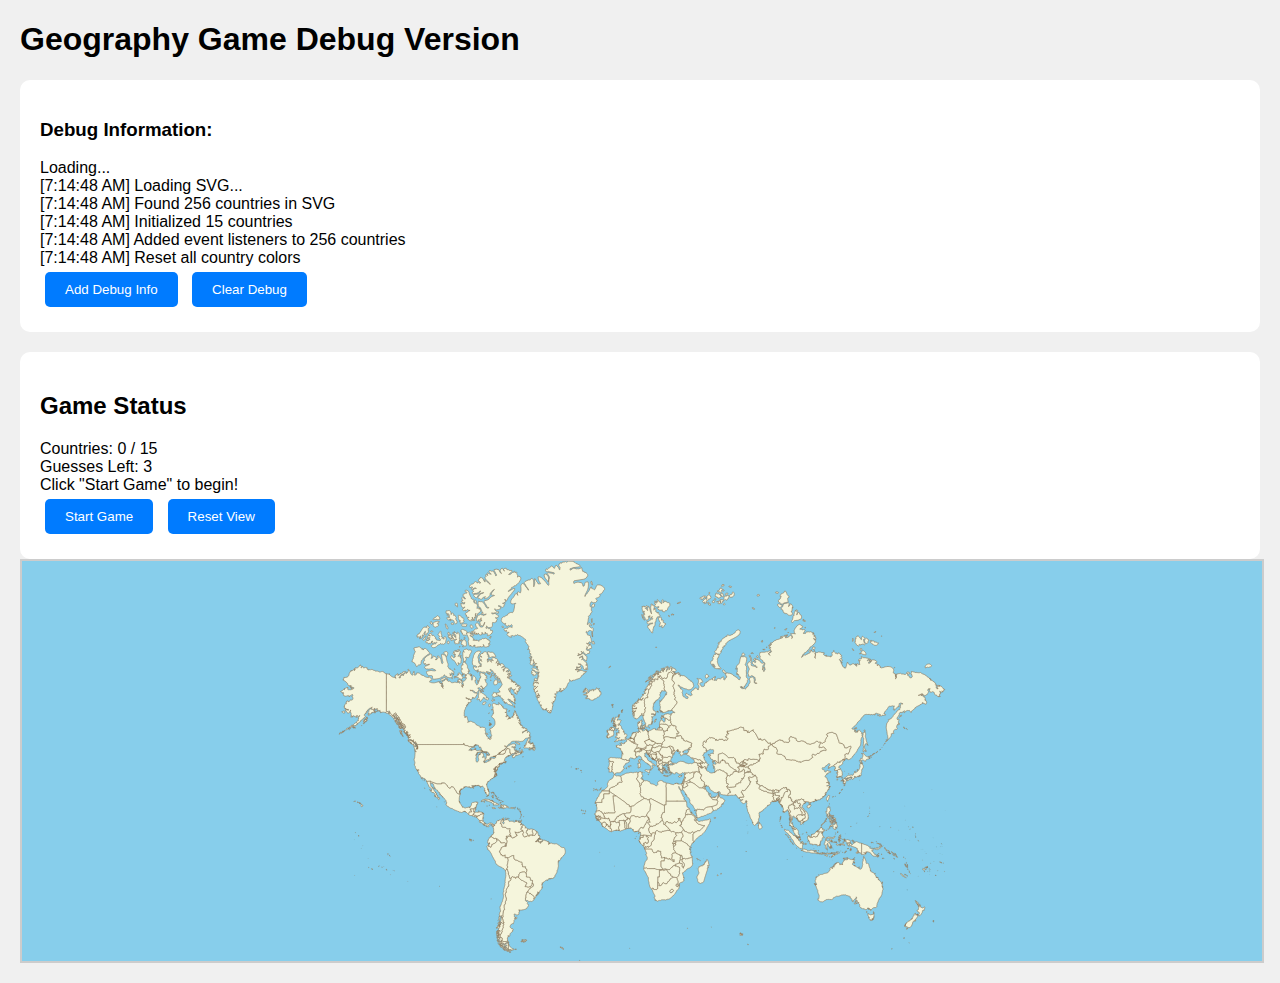
<file: debug.html>
<!DOCTYPE html>
<html lang="en">
<head>
    <meta charset="UTF-8">
    <meta name="viewport" content="width=device-width, initial-scale=1.0">
    <title>Geography Game Debug</title>
    <style>
        body { font-family: Arial, sans-serif; margin: 20px; background: #f0f0f0; }
        .debug-panel { background: white; padding: 20px; margin: 20px 0; border-radius: 10px; }
        .game-container { background: white; padding: 20px; border-radius: 10px; }
        .map-wrapper { width: 100%; height: 400px; border: 2px solid #ccc; background: #87CEEB; }
        #worldMap { width: 100%; height: 100%; }
        .country { fill: #F5F5DC; stroke: #8B7355; stroke-width: 1; cursor: pointer; }
        .country:hover { fill: #FFD700; stroke: #FF8C00; stroke-width: 2; }
        .country.correct { fill: #4CAF50; stroke: #2E7D32; stroke-width: 2; }
        .country.incorrect { fill: #f44336; stroke: #D32F2F; stroke-width: 2; }
        button { margin: 5px; padding: 10px 20px; background: #007bff; color: white; border: none; border-radius: 5px; cursor: pointer; }
        button:hover { background: #0056b3; }
        .debug-info { background: #e8f4fd; padding: 10px; margin: 10px 0; border-radius: 5px; }
    </style>
</head>
<body>
    <h1>Geography Game Debug Version</h1>
    
    <div class="debug-panel">
        <h3>Debug Information:</h3>
        <div id="debugInfo">Loading...</div>
        <button onclick="addDebugInfo('Manual debug info added')">Add Debug Info</button>
        <button onclick="clearDebugInfo()">Clear Debug</button>
    </div>
    
    <div class="game-container">
        <h2>Game Status</h2>
        <div>Countries: <span id="countriesGuessed">0</span> / <span id="totalCountries">0</span></div>
        <div>Guesses Left: <span id="guesses">3</span></div>
        <div id="prompt">Click "Start Game" to begin!</div>
        <button id="startBtn">Start Game</button>
        <button id="nextBtn" style="display: none;">Next Country</button>
        <button id="resetView">Reset View</button>
        <div id="feedback"></div>
    </div>
    
    <div class="map-wrapper" id="mapWrapper">
        <svg id="worldMap" viewBox="0 0 1009.6727 665.96301">
            <!-- SVG content will be loaded here -->
        </svg>
    </div>

    <script>
        // Debug functions
        function addDebugInfo(message) {
            const debugInfo = document.getElementById('debugInfo');
            const timestamp = new Date().toLocaleTimeString();
            debugInfo.innerHTML += `<div>[${timestamp}] ${message}</div>`;
            console.log(`[${timestamp}] ${message}`);
        }
        
        function clearDebugInfo() {
            document.getElementById('debugInfo').innerHTML = 'Debug cleared';
        }
        
        // Game state
        let currentCountry = null;
        let countriesGuessed = 0;
        let totalCountries = 0;
        let guessesLeft = 3;
        let gameActive = false;
        let availableCountries = [];
        let guessedCountries = new Set();
        
        // DOM elements
        const startBtn = document.getElementById('startBtn');
        const nextBtn = document.getElementById('nextBtn');
        const prompt = document.getElementById('prompt');
        const countriesGuessedElement = document.getElementById('countriesGuessed');
        const totalCountriesElement = document.getElementById('totalCountries');
        const guessesElement = document.getElementById('guesses');
        const feedback = document.getElementById('feedback');
        const mapWrapper = document.getElementById('mapWrapper');
        const worldMap = document.getElementById('worldMap');
        const resetViewBtn = document.getElementById('resetView');
        
        // Country name mapping (simplified for testing)
        const countryNames = {
            'US': 'United States', 'CA': 'Canada', 'MX': 'Mexico', 'BR': 'Brazil', 'AR': 'Argentina',
            'GB': 'United Kingdom', 'FR': 'France', 'DE': 'Germany', 'IT': 'Italy', 'ES': 'Spain',
            'RU': 'Russia', 'CN': 'China', 'IN': 'India', 'JP': 'Japan', 'AU': 'Australia'
        };
        
        // Load SVG content
        async function loadSVG() {
            try {
                addDebugInfo('Loading SVG...');
                const response = await fetch('world.svg');
                const svgText = await response.text();
                
                const parser = new DOMParser();
                const svgDoc = parser.parseFromString(svgText, 'image/svg+xml');
                const paths = svgDoc.querySelectorAll('path');
                
                addDebugInfo(`Found ${paths.length} countries in SVG`);
                
                // Add paths to our SVG
                paths.forEach(path => {
                    const newPath = document.createElementNS('http://www.w3.org/2000/svg', 'path');
                    newPath.setAttribute('d', path.getAttribute('d'));
                    newPath.setAttribute('title', path.getAttribute('title'));
                    newPath.setAttribute('id', path.getAttribute('id'));
                    newPath.classList.add('country');
                    newPath.style.fill = '#F5F5DC';
                    newPath.style.stroke = '#8B7355';
                    newPath.style.strokeWidth = '1';
                    worldMap.appendChild(newPath);
                });
                
                // Initialize countries array
                availableCountries = Object.keys(countryNames);
                totalCountries = availableCountries.length;
                totalCountriesElement.textContent = totalCountries;
                
                addDebugInfo(`Initialized ${totalCountries} countries`);
                
                // Add event listeners
                addCountryEventListeners();
                resetAllCountryColors();
                
            } catch (error) {
                addDebugInfo(`Error loading SVG: ${error.message}`);
                createFallbackMap();
            }
        }
        
        function createFallbackMap() {
            addDebugInfo('Creating fallback map...');
            const fallbackCountries = [
                { id: 'US', title: 'United States', d: 'M 100,200 L 300,200 L 300,300 L 100,300 Z' },
                { id: 'CA', title: 'Canada', d: 'M 100,100 L 300,100 L 300,200 L 100,200 Z' },
                { id: 'MX', title: 'Mexico', d: 'M 100,300 L 300,300 L 300,400 L 100,400 Z' }
            ];
            
            fallbackCountries.forEach(country => {
                const path = document.createElementNS('http://www.w3.org/2000/svg', 'path');
                path.setAttribute('d', country.d);
                path.setAttribute('title', country.title);
                path.setAttribute('id', country.id);
                path.classList.add('country');
                path.style.fill = '#F5F5DC';
                path.style.stroke = '#8B7355';
                path.style.strokeWidth = '1';
                worldMap.appendChild(path);
            });
            
            availableCountries = fallbackCountries.map(c => c.id);
            totalCountries = availableCountries.length;
            totalCountriesElement.textContent = totalCountries;
            addCountryEventListeners();
            resetAllCountryColors();
            addDebugInfo('Fallback map created');
        }
        
        function addCountryEventListeners() {
            const countryPaths = document.querySelectorAll('.country');
            countryPaths.forEach(path => {
                path.addEventListener('click', handleCountryClick);
                path.addEventListener('mouseenter', handleCountryHover);
                path.addEventListener('mouseleave', handleCountryLeave);
            });
            addDebugInfo(`Added event listeners to ${countryPaths.length} countries`);
        }
        
        function handleCountryClick(event) {
            if (!gameActive) {
                addDebugInfo('Game not active, ignoring click');
                return;
            }
            
            const countryId = event.target.id;
            const countryName = countryNames[countryId];
            
            if (!countryName) {
                addDebugInfo(`No country name found for ID: ${countryId}`);
                return;
            }
            
            addDebugInfo(`Clicked country: ${countryName} (ID: ${countryId})`);
            
            // Check if this country has already been guessed
            if (guessedCountries.has(countryId)) {
                addDebugInfo(`Country ${countryName} already guessed`);
                feedback.textContent = `You've already guessed ${countryName}! Try a different country.`;
                feedback.className = 'feedback incorrect';
                return;
            }
            
            if (countryName === currentCountry) {
                // Correct guess
                countriesGuessed++;
                countriesGuessedElement.textContent = countriesGuessed;
                guessedCountries.add(countryId);
                
                addDebugInfo(`Correct guess! ${countryName}. Total correct: ${countriesGuessed}`);
                
                feedback.textContent = `Correct! ${countryName} is the right answer!`;
                feedback.className = 'feedback correct';
                
                // Fill the correct country with green
                event.target.classList.add('correct');
                event.target.style.fill = '#4CAF50';
                event.target.style.stroke = '#2E7D32';
                event.target.style.strokeWidth = '2';
                
                endRound();
            } else {
                // Wrong guess
                guessesLeft--;
                guessesElement.textContent = guessesLeft;
                guessedCountries.add(countryId);
                
                addDebugInfo(`Wrong guess! ${countryName}. Guesses left: ${guessesLeft}`);
                
                feedback.textContent = `Wrong! That's ${countryName}. Try again!`;
                feedback.className = 'feedback incorrect';
                
                // Fill the wrong country with red temporarily
                event.target.classList.add('incorrect');
                event.target.style.fill = '#f44336';
                event.target.style.stroke = '#D32F2F';
                event.target.style.strokeWidth = '2';
                setTimeout(() => {
                    event.target.classList.remove('incorrect');
                    event.target.style.fill = '#F5F5DC';
                    event.target.style.stroke = '#8B7355';
                    event.target.style.strokeWidth = '1';
                }, 1000);
                
                if (guessesLeft <= 0) {
                    addDebugInfo(`Game over! Correct answer was ${currentCountry}`);
                    feedback.textContent = `Game Over! The correct answer was ${currentCountry}.`;
                    feedback.className = 'feedback game-over';
                    
                    // Fill the correct country with green
                    const correctPath = document.getElementById(Object.keys(countryNames).find(key => countryNames[key] === currentCountry));
                    if (correctPath) {
                        correctPath.classList.add('correct');
                        correctPath.style.fill = '#4CAF50';
                        correctPath.style.stroke = '#2E7D32';
                        correctPath.style.strokeWidth = '2';
                    }
                    
                    endRound();
                }
            }
        }
        
        function handleCountryHover(event) {
            if (!gameActive) return;
            
            if (!event.target.classList.contains('correct') && !event.target.classList.contains('incorrect')) {
                event.target.style.fill = '#FFD700';
                event.target.style.stroke = '#FF8C00';
                event.target.style.strokeWidth = '2';
            }
        }
        
        function handleCountryLeave(event) {
            if (!gameActive) return;
            
            if (!event.target.classList.contains('correct') && !event.target.classList.contains('incorrect')) {
                event.target.style.fill = '#F5F5DC';
                event.target.style.stroke = '#8B7355';
                event.target.style.strokeWidth = '1';
            }
        }
        
        function startGame() {
            addDebugInfo('Starting new game...');
            gameActive = true;
            countriesGuessed = 0;
            totalCountries = availableCountries.length;
            guessesLeft = 3;
            guessedCountries.clear();
            
            countriesGuessedElement.textContent = countriesGuessed;
            totalCountriesElement.textContent = totalCountries;
            guessesElement.textContent = guessesLeft;
            
            startBtn.style.display = 'none';
            nextBtn.style.display = 'inline-block';
            
            resetAllCountryColors();
            nextCountry();
        }
        
        function nextCountry() {
            const unguessedCountries = availableCountries.filter(countryId => !guessedCountries.has(countryId));
            
            addDebugInfo(`Unguessed countries: ${unguessedCountries.length}`);
            
            if (unguessedCountries.length === 0) {
                addDebugInfo('Game completed!');
                prompt.textContent = `Congratulations! You've completed all ${totalCountries} countries!`;
                feedback.textContent = `Final Score: ${countriesGuessed} out of ${totalCountries} countries guessed correctly!`;
                feedback.className = 'feedback correct';
                gameActive = false;
                nextBtn.textContent = 'Play Again';
                return;
            }
            
            const randomIndex = Math.floor(Math.random() * unguessedCountries.length);
            const countryId = unguessedCountries[randomIndex];
            currentCountry = countryNames[countryId];
            
            addDebugInfo(`New country to find: ${currentCountry}`);
            
            prompt.textContent = `Find: ${currentCountry}`;
            guessesLeft = 3;
            guessesElement.textContent = guessesLeft;
            
            feedback.textContent = '';
            feedback.className = 'feedback';
        }
        
        function endRound() {
            addDebugInfo('Ending round...');
            gameActive = false;
            
            const unguessedCountries = availableCountries.filter(countryId => !guessedCountries.has(countryId));
            if (unguessedCountries.length === 0) {
                nextBtn.textContent = 'Play Again';
            } else {
                nextBtn.textContent = 'Next Country';
            }
        }
        
        function resetAllCountryColors() {
            const countryPaths = document.querySelectorAll('.country');
            countryPaths.forEach(path => {
                path.classList.remove('correct', 'incorrect');
                path.style.fill = '#F5F5DC';
                path.style.stroke = '#8B7355';
                path.style.strokeWidth = '1';
            });
            addDebugInfo('Reset all country colors');
        }
        
        // Event listeners
        startBtn.addEventListener('click', startGame);
        nextBtn.addEventListener('click', () => {
            if (gameActive) {
                endRound();
            } else {
                if (nextBtn.textContent === 'Play Again') {
                    startGame();
                } else {
                    gameActive = true;
                    nextCountry();
                }
            }
        });
        
        resetViewBtn.addEventListener('click', () => {
            addDebugInfo('Reset view clicked');
            if (gameActive) {
                guessesLeft = 3;
                guessesElement.textContent = guessesLeft;
                
                document.querySelectorAll('.country.incorrect').forEach(path => {
                    path.classList.remove('incorrect');
                    path.style.fill = '#F5F5DC';
                    path.style.stroke = '#8B7355';
                    path.style.strokeWidth = '1';
                });
                
                nextCountry();
            }
        });
        
        // Initialize
        loadSVG();
    </script>
</body>
</html>
</file>
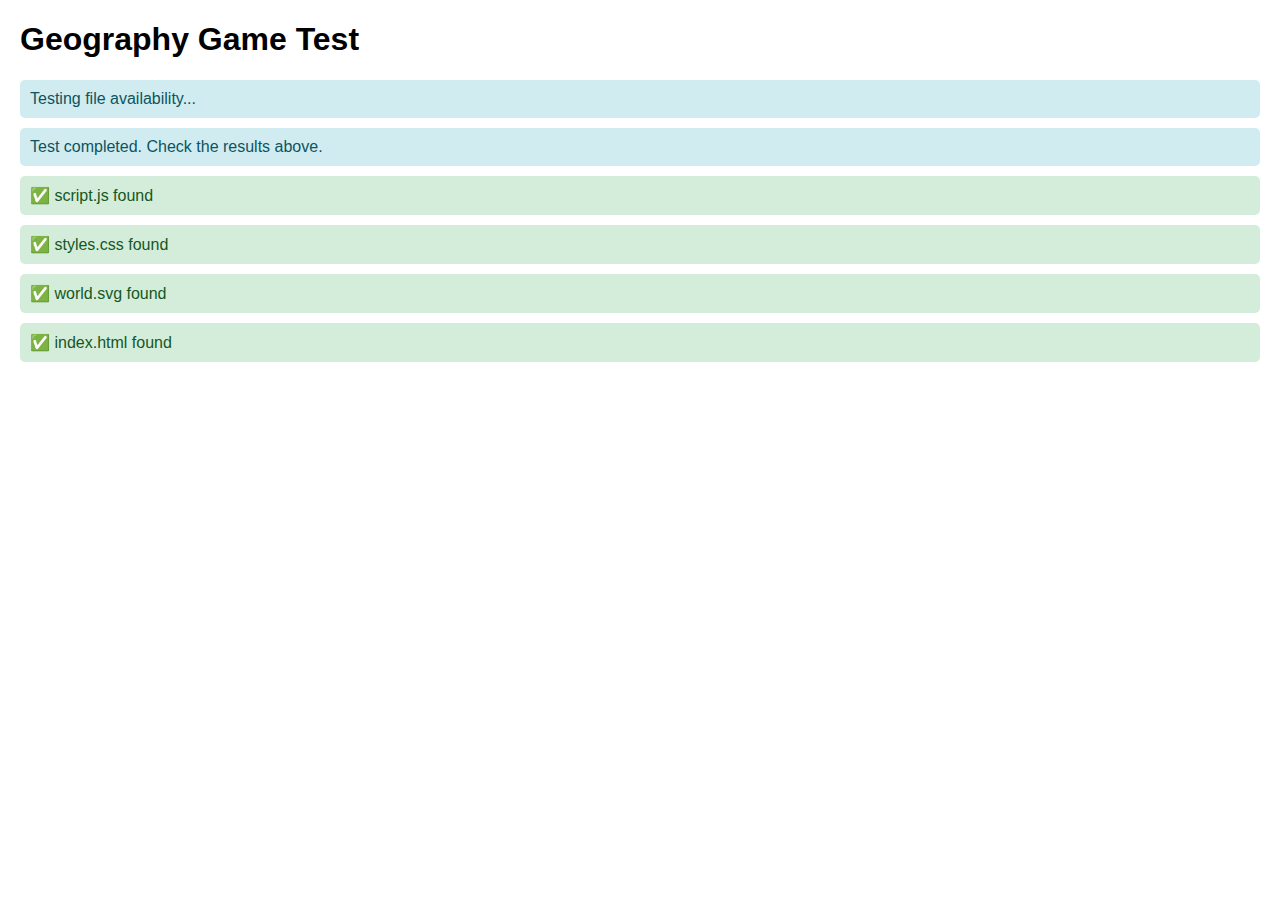
<file: test.html>
<!DOCTYPE html>
<html lang="en">
<head>
    <meta charset="UTF-8">
    <meta name="viewport" content="width=device-width, initial-scale=1.0">
    <title>Geography Game Test</title>
    <style>
        body { font-family: Arial, sans-serif; margin: 20px; }
        .test-result { margin: 10px 0; padding: 10px; border-radius: 5px; }
        .success { background: #d4edda; color: #155724; }
        .error { background: #f8d7da; color: #721c24; }
        .info { background: #d1ecf1; color: #0c5460; }
    </style>
</head>
<body>
    <h1>Geography Game Test</h1>
    <div id="testResults"></div>

    <script>
        function addTestResult(message, type = 'info') {
            const results = document.getElementById('testResults');
            const div = document.createElement('div');
            div.className = `test-result ${type}`;
            div.textContent = message;
            results.appendChild(div);
        }

        // Test 1: Check if required files exist
        addTestResult('Testing file availability...', 'info');
        
        fetch('script.js')
            .then(response => {
                if (response.ok) {
                    addTestResult('✅ script.js found', 'success');
                } else {
                    addTestResult('❌ script.js not found', 'error');
                }
            })
            .catch(error => {
                addTestResult(`❌ Error loading script.js: ${error.message}`, 'error');
            });

        fetch('styles.css')
            .then(response => {
                if (response.ok) {
                    addTestResult('✅ styles.css found', 'success');
                } else {
                    addTestResult('❌ styles.css not found', 'error');
                }
            })
            .catch(error => {
                addTestResult(`❌ Error loading styles.css: ${error.message}`, 'error');
            });

        fetch('world.svg')
            .then(response => {
                if (response.ok) {
                    addTestResult('✅ world.svg found', 'success');
                } else {
                    addTestResult('❌ world.svg not found', 'error');
                }
            })
            .catch(error => {
                addTestResult(`❌ Error loading world.svg: ${error.message}`, 'error');
            });

        // Test 2: Check if main game page loads
        fetch('index.html')
            .then(response => {
                if (response.ok) {
                    addTestResult('✅ index.html found', 'success');
                } else {
                    addTestResult('❌ index.html not found', 'error');
                }
            })
            .catch(error => {
                addTestResult(`❌ Error loading index.html: ${error.message}`, 'error');
            });

        addTestResult('Test completed. Check the results above.', 'info');
    </script>
</body>
</html>
</file>
